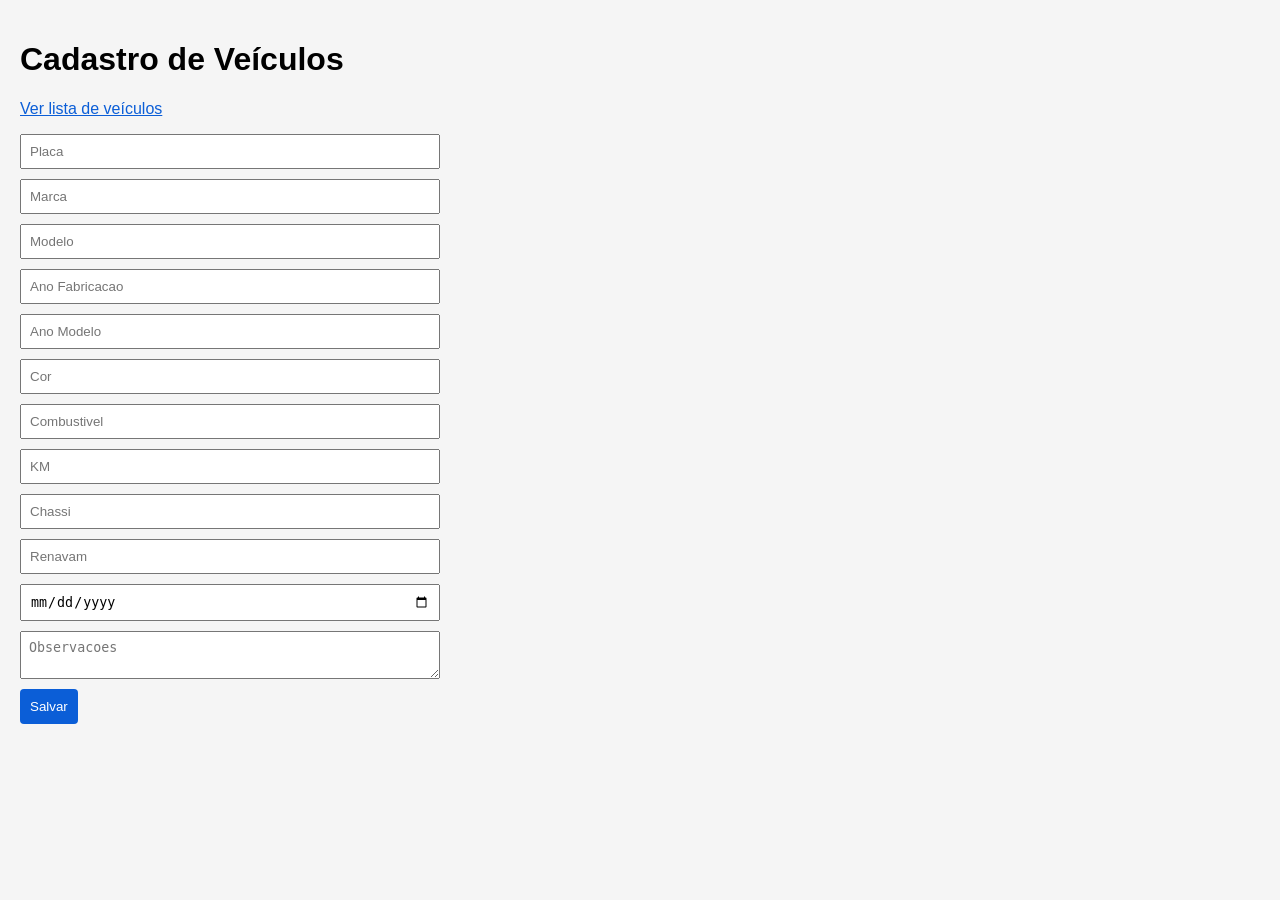
<file: veiculos/index.html>
<!DOCTYPE html>
<html lang="pt-BR">
<head>
  <meta charset="UTF-8">
  <meta name="viewport" content="width=device-width, initial-scale=1.0">
  <title>Cadastro de Veículos</title>
  <link rel="stylesheet" href="style/style.css">
</head>
<body>

<h1>Cadastro de Veículos</h1>

<p><a href="lista.html">Ver lista de veículos</a></p>

<form id="formVeiculo">
  <input name="placa" placeholder="Placa" maxlength="8" required>
  <input name="marca" placeholder="Marca" maxlength="60" required>
  <input name="modelo" placeholder="Modelo" maxlength="60" required>
  <input name="ano_fabricacao" type="number" placeholder="Ano Fabricacao" min="1900" max="2100" required>
  <input name="ano_modelo" type="number" placeholder="Ano Modelo" min="1900" max="2100" required>
  <input name="cor" placeholder="Cor" maxlength="30" required>
  <input name="combustivel" placeholder="Combustivel" maxlength="20" required>
  <input name="quilometragem" type="number" placeholder="KM" min="0" max="9999999" required>
  <input name="chassi" placeholder="Chassi" minlength="17" maxlength="17" required>
  <input name="renavam" placeholder="Renavam" minlength="11" maxlength="11" required>
  <input name="data_cadastro" type="date" required>
  <textarea name="observacoes" placeholder="Observacoes" maxlength="500"></textarea>

  <button id="btnSalvar" type="submit">Salvar</button>
</form>

<div id="mensagem" role="status" aria-live="polite"></div>

<script src="js/cadastro.js"></script>
</body>
</html>
</file>
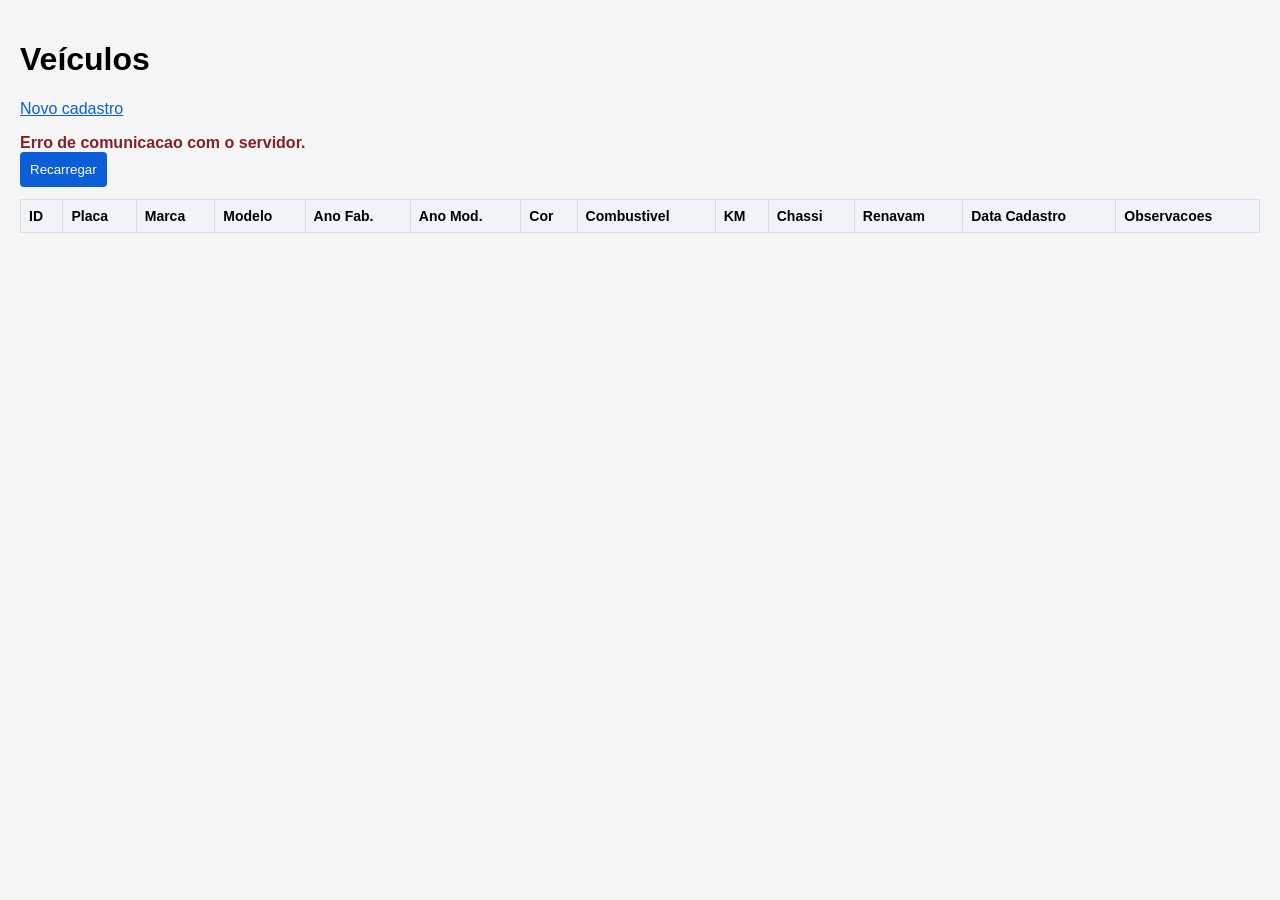
<file: veiculos/lista.html>
<!DOCTYPE html>
<html lang="pt-BR">
<head>
  <meta charset="UTF-8">
  <meta name="viewport" content="width=device-width, initial-scale=1.0">
  <title>Lista de Veículos</title>
  <link rel="stylesheet" href="style/style.css">
</head>
<body>

<h1>Veículos</h1>

<p><a href="index.html">Novo cadastro</a></p>

<div id="status" role="status" aria-live="polite"></div>

<button id="btnRecarregar" type="button">Recarregar</button>

<table border="1">
  <thead>
    <tr>
      <th>ID</th>
      <th>Placa</th>
      <th>Marca</th>
      <th>Modelo</th>
      <th>Ano Fab.</th>
      <th>Ano Mod.</th>
      <th>Cor</th>
      <th>Combustivel</th>
      <th>KM</th>
      <th>Chassi</th>
      <th>Renavam</th>
      <th>Data Cadastro</th>
      <th>Observacoes</th>
    </tr>
  </thead>
  <tbody id="corpoTabela"></tbody>
</table>

<script src="js/lista.js"></script>
</body>
</html>
</file>
<file: veiculos/style/style.css>
body {
  font-family: Arial, sans-serif;
  background: #f5f5f5;
  padding: 20px;
  margin: 0;
}

input, textarea {
  display: block;
  margin: 10px 0;
  padding: 8px;
  width: min(100%, 420px);
  box-sizing: border-box;
}

button {
  padding: 10px;
  background: #0b5ed7;
  color: white;
  border: none;
  cursor: pointer;
  border-radius: 4px;
}

button:disabled {
  opacity: 0.6;
  cursor: not-allowed;
}

table {
  border-collapse: collapse;
  width: 100%;
  margin-top: 12px;
  background: #fff;
}

th,
td {
  border: 1px solid #ddd;
  padding: 8px;
  text-align: left;
  font-size: 14px;
}

th {
  background: #f0f3f7;
}

#mensagem,
#status {
  margin-top: 10px;
  font-weight: bold;
}

.sucesso {
  color: #0f5132;
}

.erro {
  color: #842029;
}

a {
  color: #0b5ed7;
}
</file>
